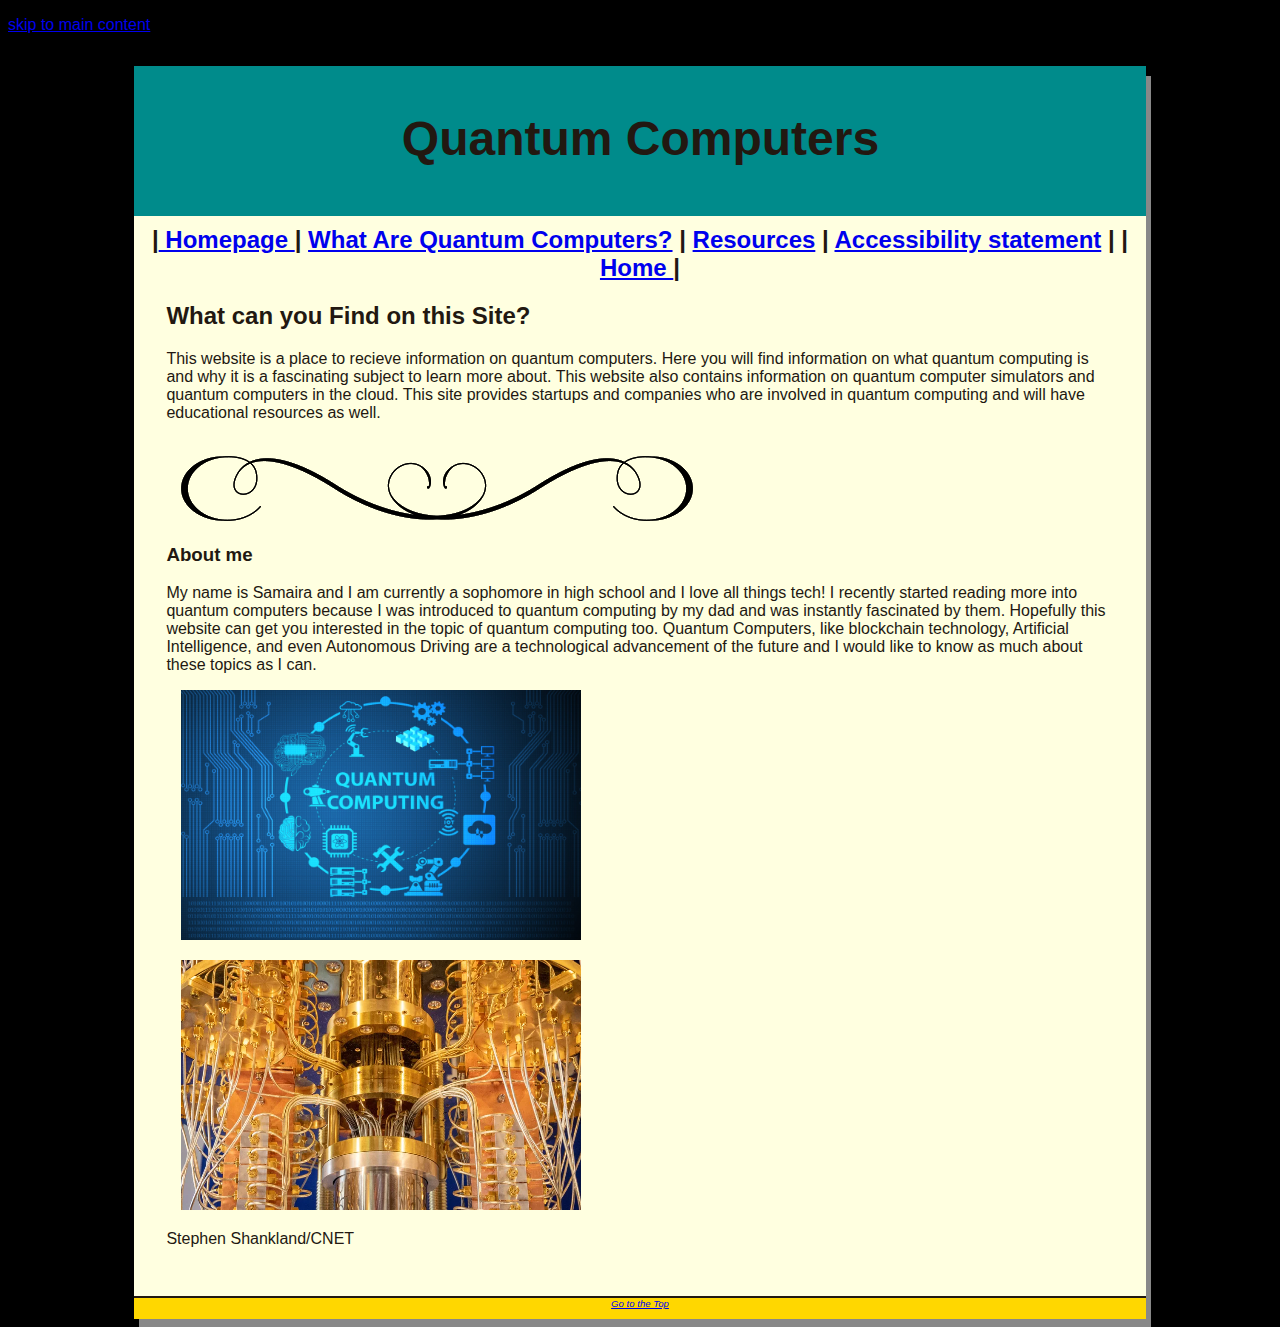
<file: index.html>
<!DOCTYPE html>
<html lang="en">

<head>
<title>About Quantum Computing</title>
<meta charset="utf-8">
<link rel="stylesheet" type="text/css" href="styles.css">
</head>
    
    
<body id="topofpage"> 

<a href ="#maincontent"><p>skip to main content</p></a>

<div id="wrapper">

<header>
  <h1>Quantum Computers</h1>
</header>

<nav>
        |<a href="index.html" target="_blank"> Homepage </a> |

        <a href="what.html" target="_blank">What Are Quantum Computers?</a> |

        <a href="resources.html" target="_blank">Resources</a> |
            
        <a href="accessibility.html" target="_blank">Accessibility statement</a> |
 
        |<a href="index.html" target="_blank"> Home </a> |

  
</nav>
<main id="maincontent">

 <h2>What can you Find on this Site?</h2>
    <p>
        This website is a place to recieve information on quantum computers. Here you will find information on what quantum computing is and why it is a fascinating subject to learn more about. This website also contains information on quantum computer simulators and quantum computers in the cloud. This site provides startups and companies who are involved in quantum computing and will have educational resources as well. 
    </p>
    <br>
    
    <img src="images/decorative.png" alt="" style="float: none;">
    
    <h3>About me</h3>
    <p>
    My name is Samaira and I am currently a sophomore in high school and I love all things tech! I recently started reading more into quantum computers because I was introduced to quantum computing by my dad and was instantly fascinated by them. Hopefully this website can get you interested in the topic of quantum computing too. Quantum Computers, like blockchain technology, Artificial Intelligence, and even Autonomous Driving are a technological advancement of the future and I would like to know as much about these topics as I can. 

    </p>
    
    <p>  
    <img id=object src="images/quantumcomputing.jpg" alt="mechanical objects surrounding the word quantum computing"> 
    

    <!--img src="images/googlelogo.png" alt="picture of google logo; red, yellow, green, blue" width="400" height="200" style="padding left: 10px;"-->
        
    <!--picture credit: stickpng.com-->
   </p>
  
    <img id=object2 src="images/ibmquantum.webp" alt="gold quantum computer">
     
    <p>
        Stephen Shankland/CNET
    
   </p> 
    
        
</main>

<footer>
 <a href = "#topofpage">Go to the Top</a>
</footer>
    </div>    
</body>

</html>
</file>
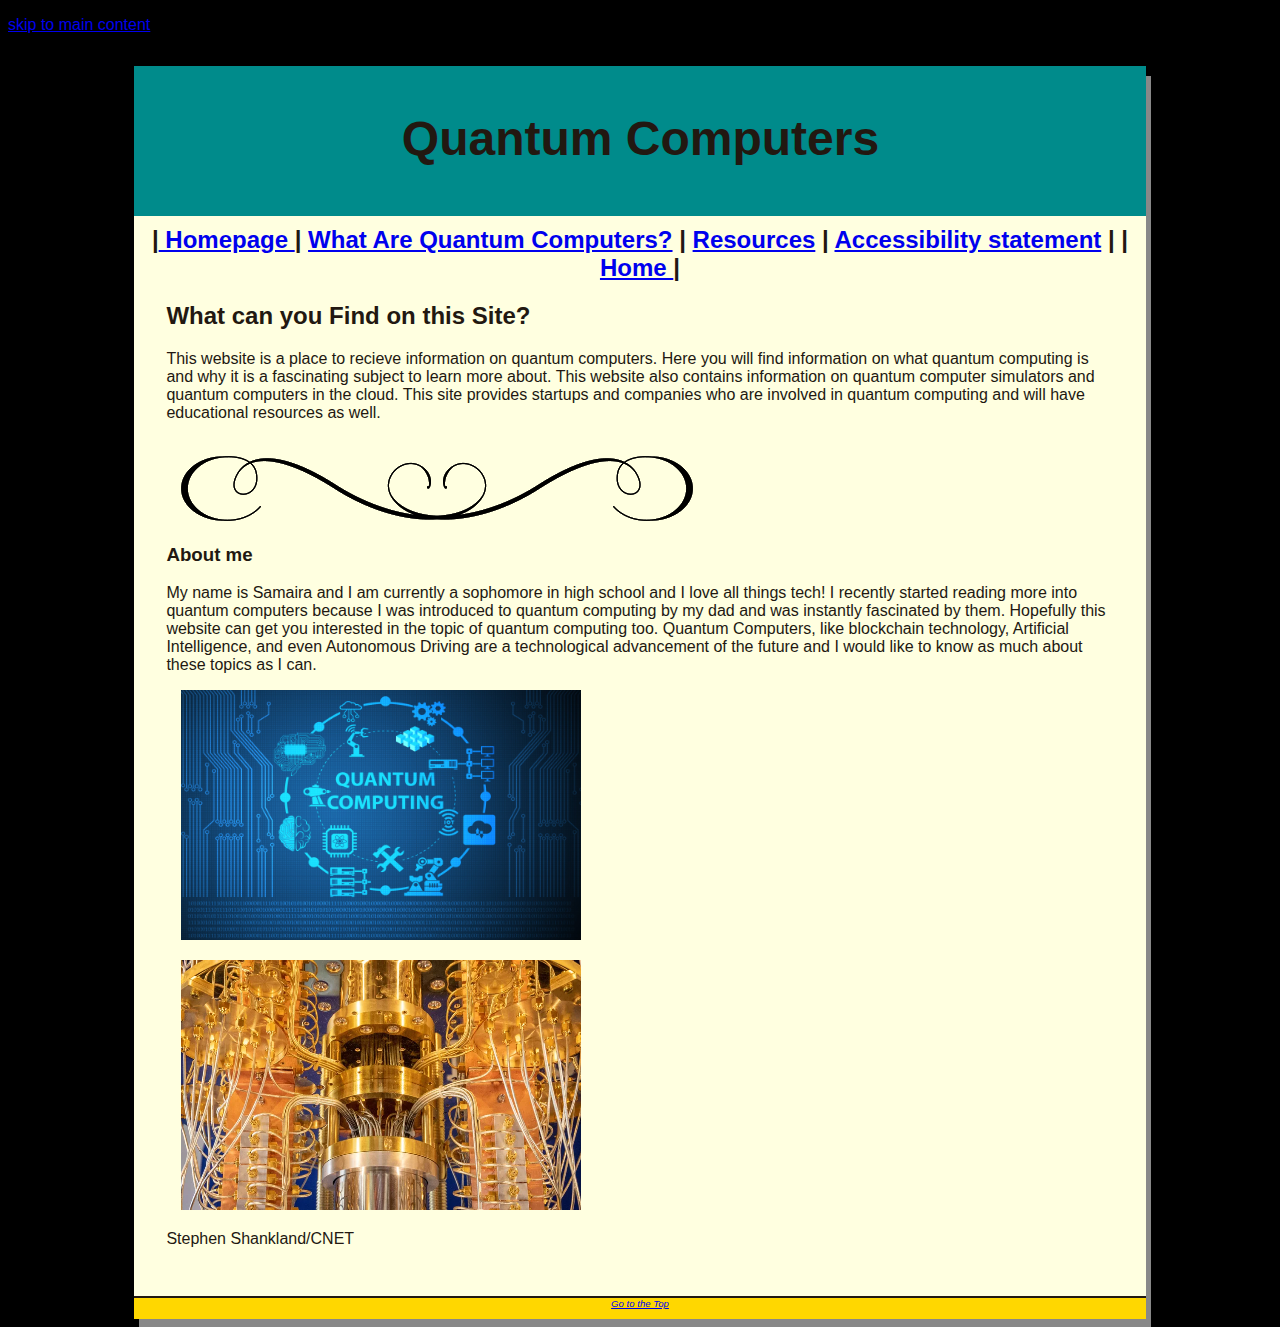
<file: indexpage.html>
<!DOCTYPE html>
<html lang="en">

<head>
<title>About Quantum Computing</title>
<meta charset="utf-8">
<link rel="stylesheet" type="text/css" href="styles.css">
</head>
    
    
<body id="topofpage"> 

<a href ="#maincontent"><p>skip to main content</p></a>

<div id="wrapper">

<header>
  <h1>Quantum Computers</h1>
</header>

<nav>
        |<a href="indexpage.html" target="_blank"> Homepage </a> |

        <a href="what.html" target="_blank">What Are Quantum Computers?</a> |

        <a href="resources.html" target="_blank">Resources</a> |
            
        <a href="accessibility.html" target="_blank">Accessibility statement</a> |
 
        |<a href="index.html" target="_blank"> Home </a> |

  
</nav>
<main id="maincontent">

 <h2>What can you Find on this Site?</h2>
    <p>
        This website is a place to recieve information on quantum computers. Here you will find information on what quantum computing is and why it is a fascinating subject to learn more about. This website also contains information on quantum computer simulators and quantum computers in the cloud. This site provides startups and companies who are involved in quantum computing and will have educational resources as well. 
    </p>
    <br>
    
    <img src="images/decorative.png" alt="" style="float: none;">
    
    <h3>About me</h3>
    <p>
    My name is Samaira and I am currently a sophomore in high school and I love all things tech! I recently started reading more into quantum computers because I was introduced to quantum computing by my dad and was instantly fascinated by them. Hopefully this website can get you interested in the topic of quantum computing too. Quantum Computers, like blockchain technology, Artificial Intelligence, and even Autonomous Driving are a technological advancement of the future and I would like to know as much about these topics as I can. 

    </p>
    
    <p>  
    <img id=object src="images/quantumcomputing.jpg" alt="mechanical objects surrounding the word quantum computing"> 
    

    <!--img src="images/googlelogo.png" alt="picture of google logo; red, yellow, green, blue" width="400" height="200" style="padding left: 10px;"-->
        
    <!--picture credit: stickpng.com-->
   </p>
  
    <img id=object2 src="images/ibmquantum.webp" alt="gold quantum computer">
     
    <p>
        Stephen Shankland/CNET
    
   </p> 
    
        
</main>

<footer>
 <a href = "#topofpage">Go to the Top</a>
</footer>
    </div>    
</body>

</html>
</file>
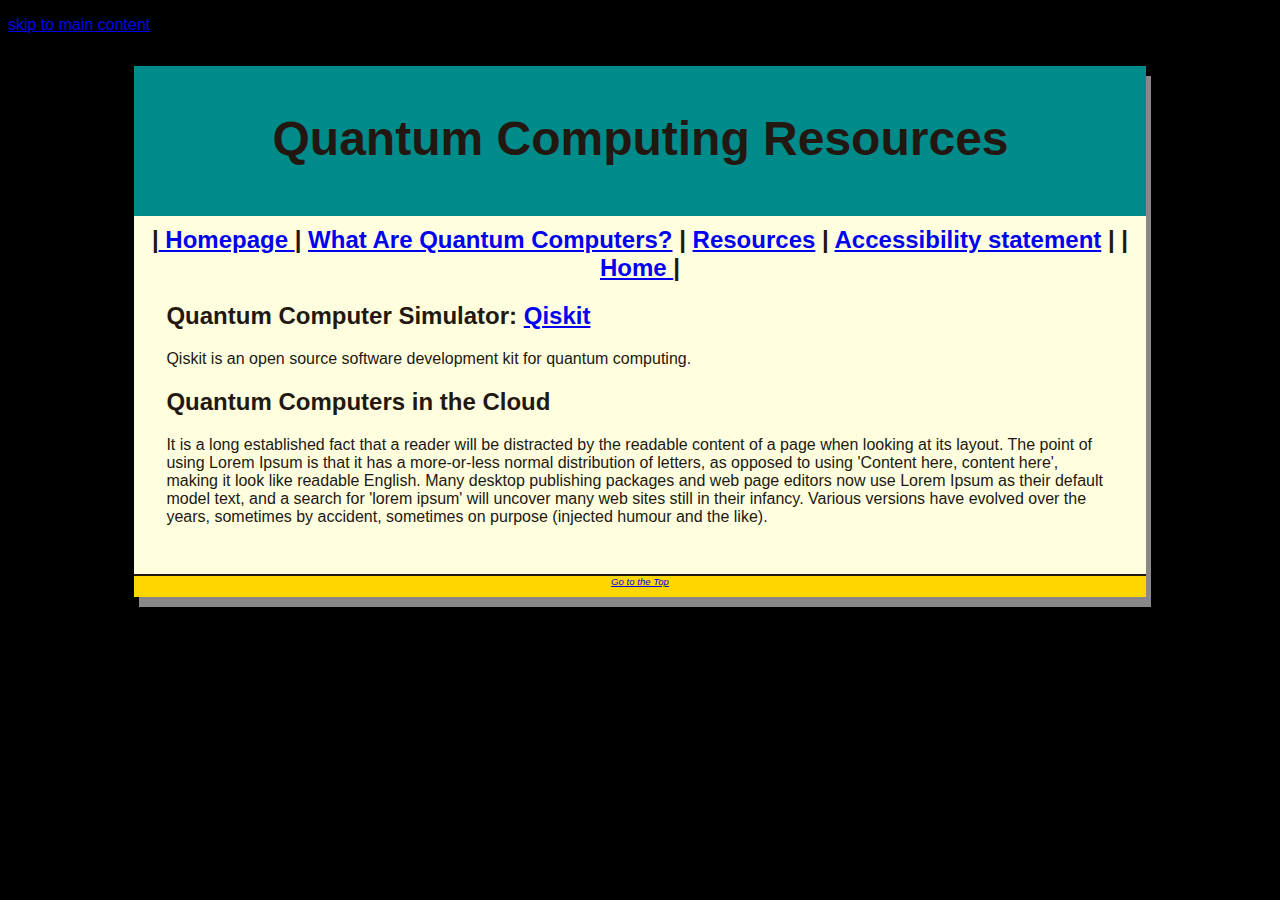
<file: resources.html>
<!DOCTYPE html>
<html lang="en">

<head>
<title>Quantum Comupting Resources </title>
<meta charset="utf-8">
<link rel="stylesheet" type="text/css" href="styles.css">
</head>

<body id="topofpage"> 

<a href ="#maincontent"><p>skip to main content</p></a>
    

    <div id="wrapper">
<header>
  <h1>Quantum Computing Resources</h1>
</header>

<nav>
       |<a href="index.html" target="_blank"> Homepage </a> |

        <a href="what.html" target="_blank">What Are Quantum Computers?</a> |

        <a href="resources.html" target="_blank">Resources</a> |
            
        <a href="accessibility.html" target="_blank">Accessibility statement</a> |
    
        |<a href="index.html" target="_blank"> Home </a> |

</nav>

<main id="maincontent">

     
 <h2>Quantum Computer Simulator: <a href="https://qiskit.org/">Qiskit</a></h2>
    <p>
    Qiskit is an open source software development kit for quantum computing. 
    </p>
 <h2>Quantum Computers in the Cloud</h2>
    <p> 
   It is a long established fact that a reader will be distracted by the readable content of a page when looking at its layout. The point of using Lorem Ipsum is that it has a more-or-less normal distribution of letters, as opposed to using 'Content here, content here', making it look like readable English. Many desktop publishing packages and web page editors now use Lorem Ipsum as their default model text, and a search for 'lorem ipsum' will uncover many web sites still in their infancy. Various versions have evolved over the years, sometimes by accident, sometimes on purpose (injected humour and the like). 
    </p>
    
</main>

<footer>
    
<a href = "#topofpage">Go to the Top</a>
       
</footer>
</div>
</body>

</html>
</file>
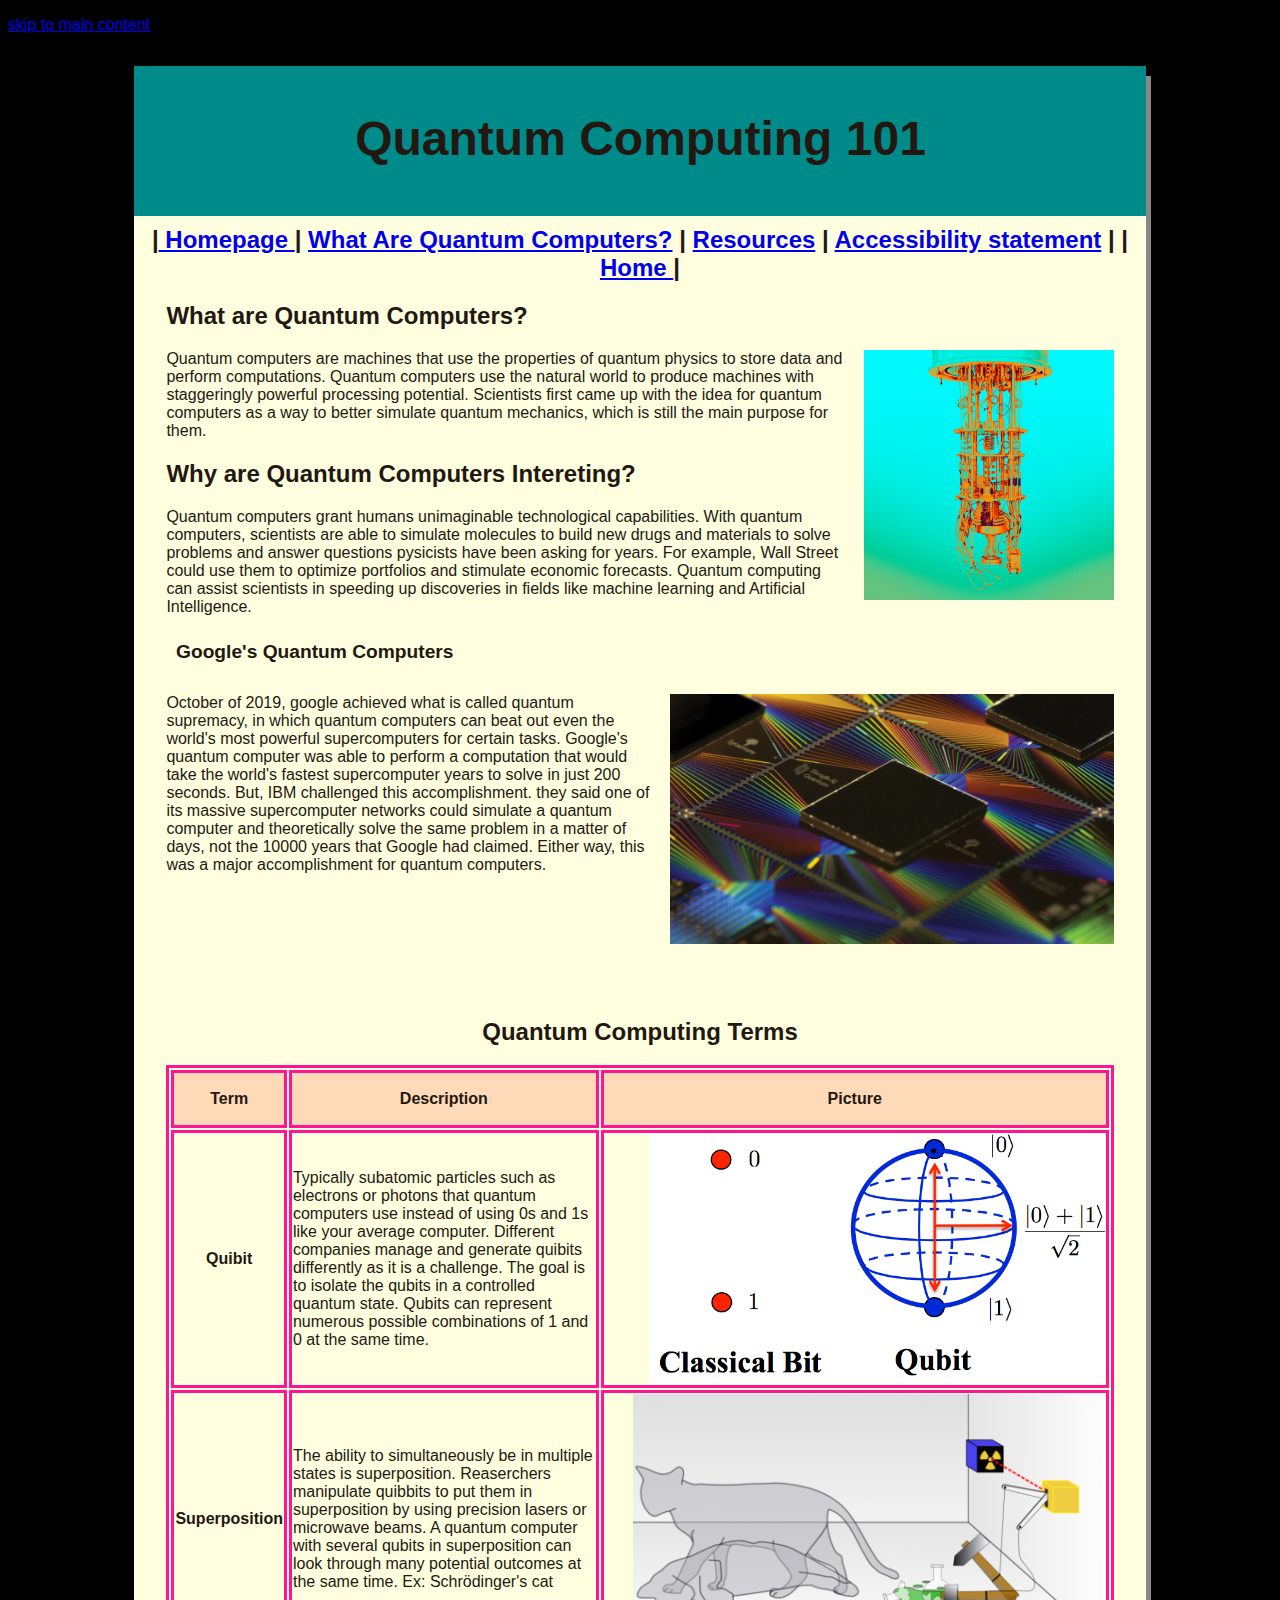
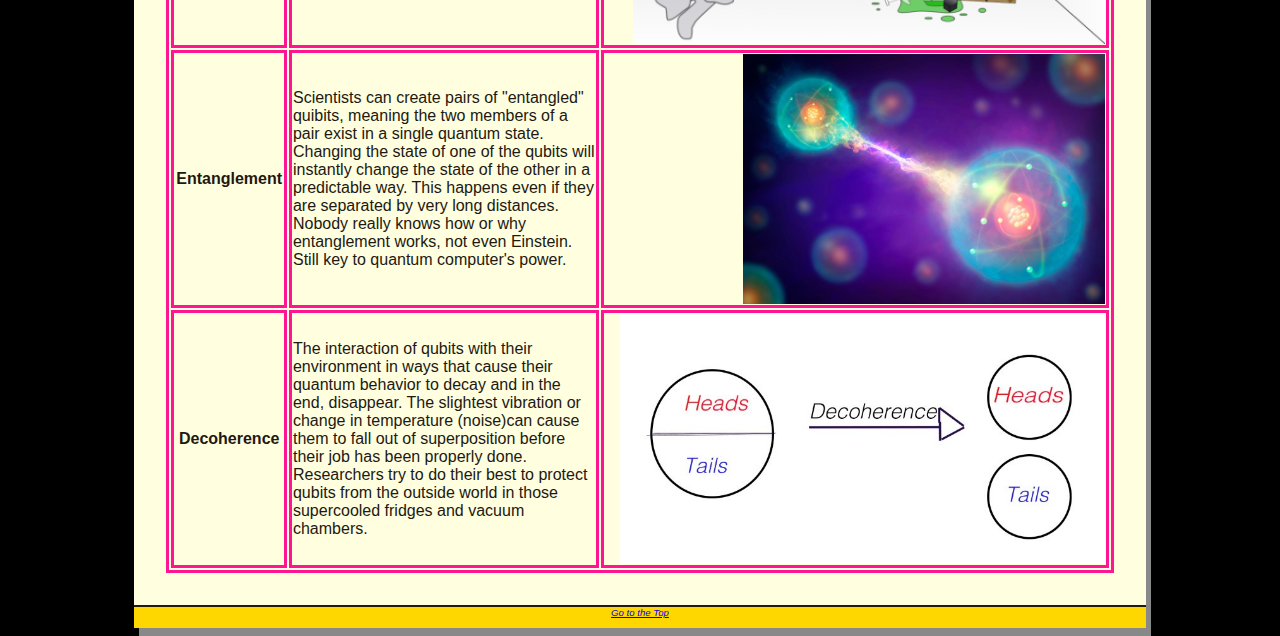
<file: what.html>
<!DOCTYPE html>
<html lang="en">
<head>
<title>Quantum Computers</title>
<meta charset="utf-8">
<link rel="stylesheet" type="text/css" href="styles.css">
</head>

    
<body id="topofpage"> 
    
<a href ="#maincontent"><p>skip to main content</p></a>
    
<div id="wrapper">

<header>
  <h1>Quantum Computing 101</h1>
</header>

<nav>
    
       |<a href="index.html" target="_blank"> Homepage </a> |
    
        <a href="what.html" target="_blank">What Are Quantum Computers?</a> |

        <a href="resources.html" target="_blank">Resources</a> |
            
        <a href="accessibility.html" target="_blank">Accessibility statement</a> |
    
        |<a href="index.html" target="_blank"> Home </a> |

  
</nav>
<main id="maincontent">
     
 <h2>What are Quantum Computers?</h2>
    <p><img src="images/greenquantam.jpg"  alt="gold quantum computer with green background" height="250";width="400" style="float: right;"> 
     Quantum computers are machines that use the properties of quantum physics to store data and perform computations. Quantum computers use the natural world to produce machines with staggeringly powerful processing potential. Scientists first came up with the idea for quantum computers as a way to better simulate quantum mechanics, which is still the main purpose for them.
    </p>
    
  <h2>Why are Quantum Computers Intereting?</h2>  
    
    <p>Quantum computers grant humans unimaginable technological capabilities. With quantum computers, scientists are able to simulate molecules to build new drugs and materials to solve problems and answer questions pysicists have been asking for years. For example, Wall Street could use them to optimize portfolios and stimulate economic forecasts. Quantum computing can assist scientists in speeding up discoveries in fields like machine learning and Artificial Intelligence. 
    <p/>
    <h4>Google's Quantum Computers</h4>
    <p><img src="images/googlequantam.jpg"  alt="google's quantum computer chip" height="250";width="400" style="float: right;"> October of 2019, google achieved what is called quantum supremacy, in which quantum computers can beat out even the world's most powerful supercomputers for certain tasks. Google's quantum computer was able to perform a computation that would take the world's fastest supercomputer years to solve in just 200 seconds. But, IBM challenged this accomplishment. they said one of its massive supercomputer networks could simulate a quantum computer and theoretically solve the same problem in a matter of days, not the 10000 years
    that Google had claimed. Either way, this was a major accomplishment for quantum computers.
    </p>
    
    
    <br><br>
    <br><br>
    <br><br>
    
    
    
 <table>
     <caption><strong><h2>Quantum Computing Terms</h2></strong></caption>
<tr>
    <th scope="col">Term</th>
    <th scope="col">Description</th>
    <th scope="col">Picture</th>
</tr>

<tr>
    <th scope="row">Quibit</th>
    <td> Typically subatomic particles such as electrons or photons that quantum computers use instead of using 0s and 1s like your average computer. Different companies manage and generate quibits differently as it is a challenge. The goal is to isolate the qubits in a controlled quantum state. Qubits can represent numerous possible combinations of 1 and 0 at the same time.</td>
    <td><img src="images/qubit.png"  alt="a classical bit versus a quibit" height="250";width="400"> </td>
</tr>
<tr>
    <th scope="row">Superposition</th>
    <td>The ability to simultaneously be in multiple states is superposition. Reaserchers manipulate quibbits to put them in superposition by using precision lasers or microwave beams. A quantum computer with several qubits in superposition can look through many potential outcomes at the same time. Ex: Schrödinger's cat</td>
    <td><img src="images/schrodingers.png"  alt="two shaddows of lions and a breaking glass" height="250";width="400"> </td>
</tr>

<tr>
    <th scope="row">Entanglement</th>
    <td>Scientists can create pairs of "entangled" quibits, meaning the two members of a pair exist in a single quantum state. Changing the state of one of the qubits will instantly change the state of the other in a predictable way. This happens even if they are separated by very long distances. Nobody really knows how or why entanglement works, not even Einstein. Still key to quantum computer's power. </td>
    <td><img src="images/quantumentanglement.jpg"  alt="two bright lights conjoining" height="250";width="400"> </td>
</tr>

<tr>
    <th scope="row">Decoherence</th>
    <td>The interaction of qubits with their environment in ways that cause their quantum behavior to decay and in the end, disappear. The slightest vibration or change in temperature (noise)can cause them to fall out of superposition before their job has been properly done. Researchers try to do their best to protect qubits from the outside world in those supercooled fridges and vacuum chambers.</td>
    <td><img src="images/decoherence.jpeg"  alt="Circle splitting into two semi circles" height="250";width="400"></td>
</tr>
     
</table> 

</main>
     
<footer>
<a href = "#topofpage">Go to the Top</a>
</footer>
        
    </div>
</body>

</html>
</file>
<file: styles.css>
body {
  background-color:black; 
  color: #221811;
  font-family: Verdana, Arial, sans-serif; 
  
}

header {
  background-color: darkcyan; 
  /*text-align: center*/
  height: 150px;
  
  background-repeat:no-repeat;
  
}

h1 {
   padding-top: 45px;
   padding-left: 1px;
   font-size: 3em;
   text-align: center;
}

h4 {
    font-size: 1.2em;
    padding-left: .5em;
    padding-bottom: .25em;
}

nav {
  text-align: center;
  font-weight: bold;
  font-size: 1.5em;
  padding-top: 10px;
}

main {
    padding-left: 2em;
    padding-right: 2em;
    padding-bottom: 2em;
    display: block;
}

footer {
  background-color:gold; 
  font-size: .60em;
  font-style: italic;
  text-align: center;
  padding-bottom: 10px;
  border-top: 2px;
  border-top-style: solid;
  border-top-color: #221811;
}

#wrapper {
    width: 80%;
    margin-right: auto;
    margin-left: auto;
    background-color:lightyellow;
    min-width: 900px;
    max-width: 1280px;
    box-shadow: 5px 10px #888888;   
}

 a:link { 
  /*text-decoration: none;*/
  

}

.details {
    padding-left: 20%;
    padding-right: 20%
}

/*img {
    padding-left: 10px;
    padding-right: 10px;
    
}*/

#object {
    float: none;
    height: 250px;
    width: 400px;
}

#object2 {
    float: none;
    height: 250px;
    width: 400px;
}


table, th,td {
        border-style:solid; border-color:deeppink; 
    
}

table {
        width: 100%;
}

th {
        height: 50px; 
}

th[scope='col']

{ background-color: peachpuff}

img  {
  float: right; padding-left: 15px
}
#maincontent {
     
    font color: aliceblue;
 
    
}
</file>
